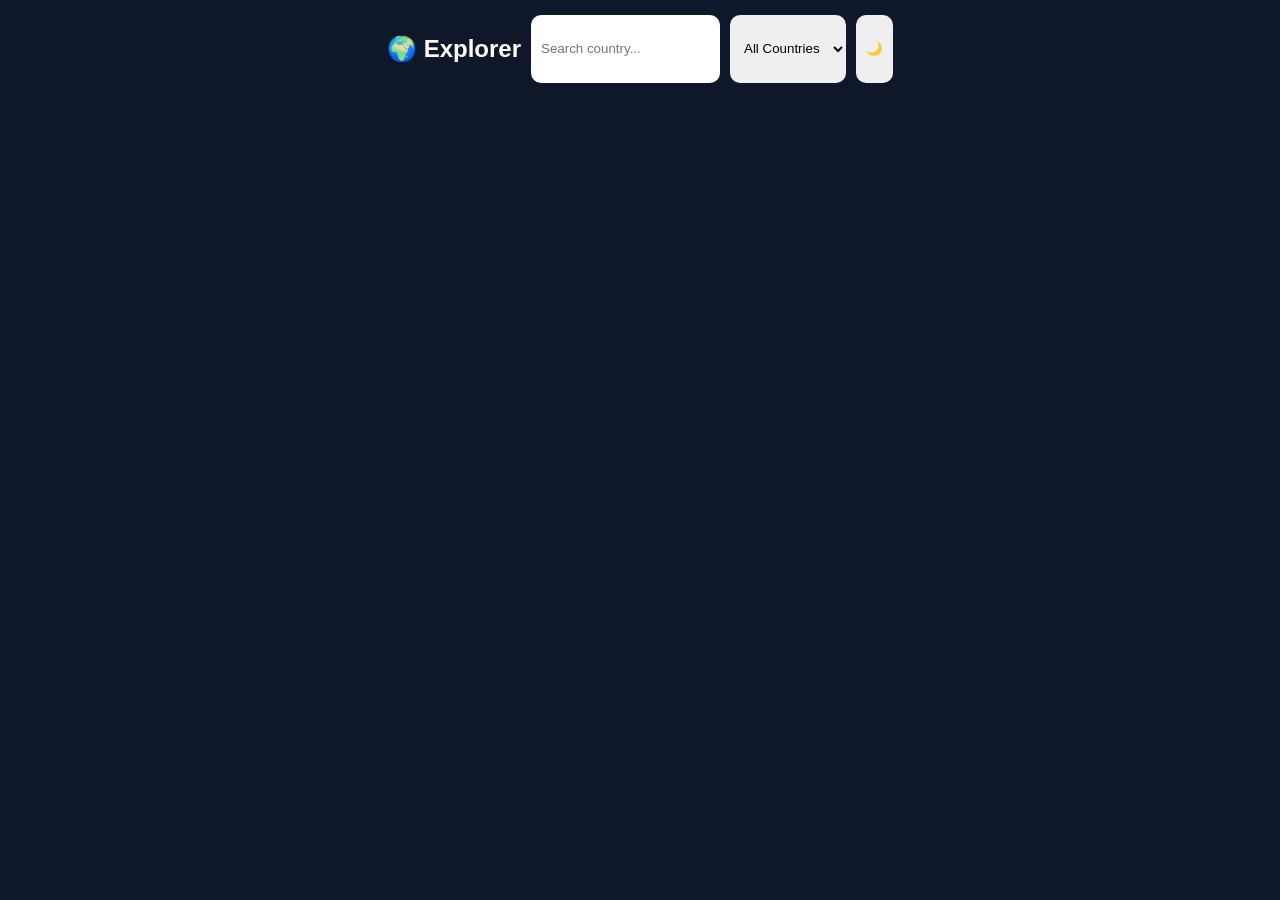
<file: index.html>
<!DOCTYPE html>
<html lang="en">
<head>
  <meta charset="UTF-8">
  <title>Country Explorer Pro 🌍</title>
  <link rel="stylesheet" href="style.css">
</head>
<body>

<nav>
  <h2>🌍 Explorer</h2>

  <input type="text" id="search" placeholder="Search country...">

  <select id="select">
    <option value="">All Countries</option>
  </select>

  <button id="modeBtn">🌙</button>
</nav>

<section id="favorites"></section>

<main id="grid"></main>

<script src="script.js"></script>
</body>
</html>
</file>
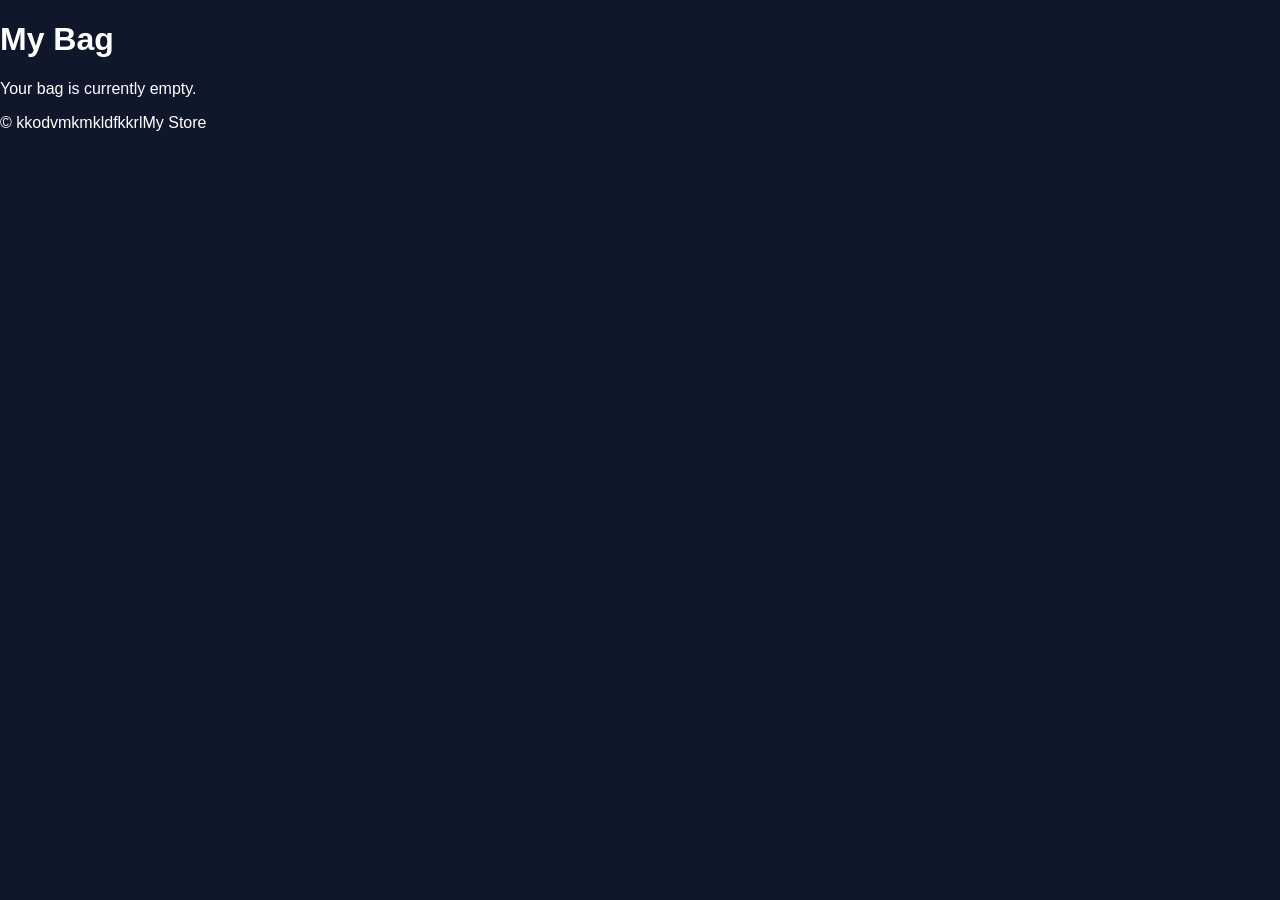
<file: bag.html>
<!DOCTYPE html>
<html lang="en">
<head>
    <meta charset="UTF-8">
    <meta name="viewport" content="width=device-width, initial-scale=1.0">
    <title>Bag</title>
    <link rel="stylesheet" href="style.css">
</head>
<body>
    <header>
        <h1>My Bag</h1>
    </header>
    <main>
        <p>Your bag is currently empty.</p>
    </main>
    <footer>
        <p>&copy;  kkodvmkmkldfkkrlMy Store</p>
    </footer>
</body>
</html>
</file>
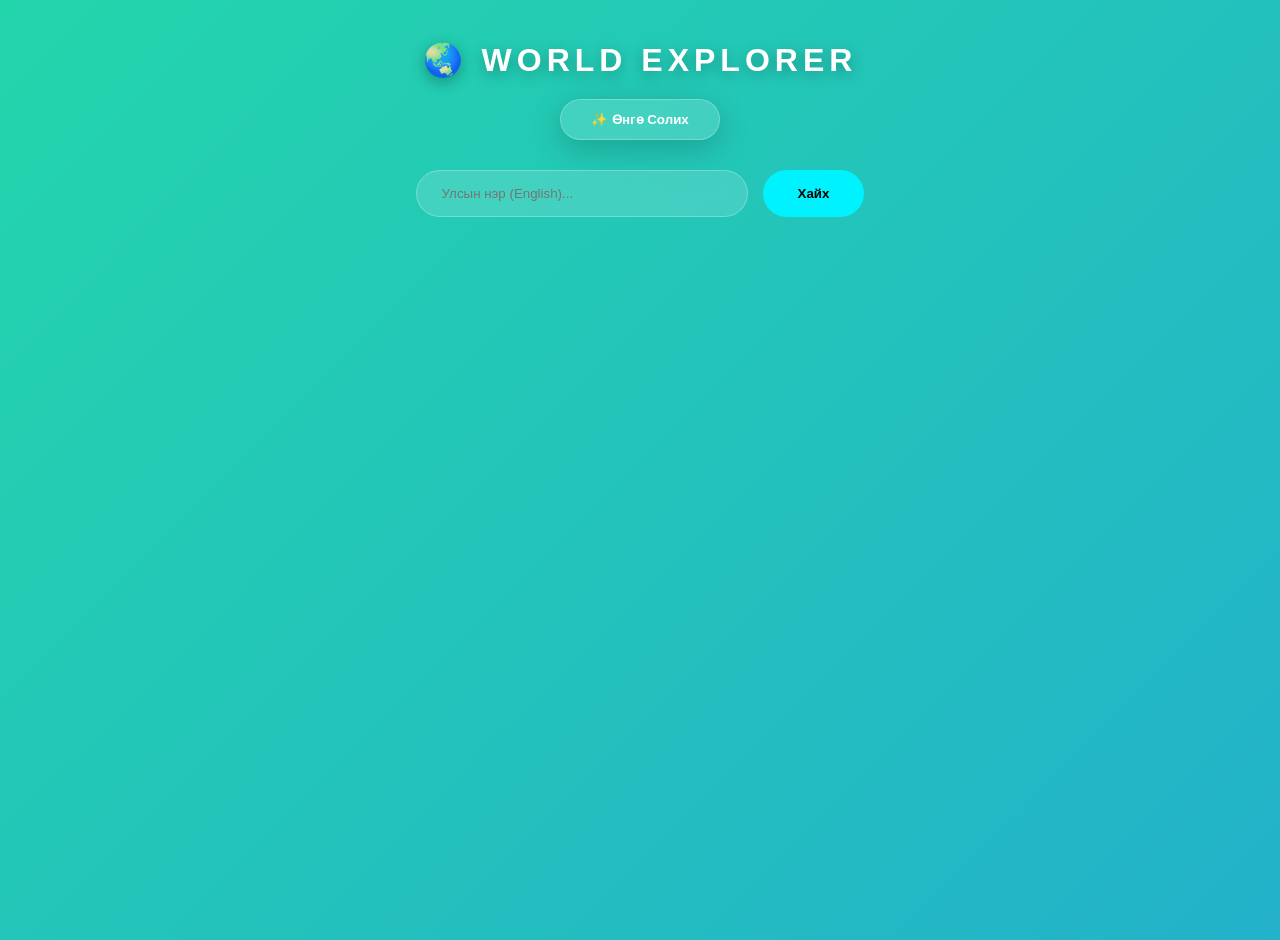
<file: khongor01.html>
<!DOCTYPE html>
<html lang="mn">
<head>
  <meta charset="UTF-8">
  <meta name="viewport" content="width=device-width, initial-scale=1.0">
  <title>🌍 World Explorer | Premium Edition</title>

  <style>
    :root {
      --bg-gradient: linear-gradient(-45deg, #ee7752, #e73c7e, #23a6d5, #23d5ab);
      --card-bg: rgba(255, 255, 255, 0.15);
      --card-border: rgba(255, 255, 255, 0.25);
      --text-color: #ffffff;
      --accent-color: #00f2fe;
      --glass-blur: blur(15px);
      --transition: all 0.4s cubic-bezier(0.175, 0.885, 0.32, 1.275);
    }

    .dark {
      --bg-gradient: linear-gradient(-45deg, #0f0c29, #302b63, #24243e, #1a1a2e);
      --card-bg: rgba(0, 0, 0, 0.4);
      --card-border: rgba(255, 255, 255, 0.1);
      --accent-color: #bb86fc;
    }

    body {
      font-family: 'Poppins', 'Segoe UI', Tahoma, sans-serif;
      margin: 0;
      padding: 20px;
      min-height: 100vh;
      background: var(--bg-gradient);
      background-size: 400% 400%;
      animation: gradientBG 15s ease infinite;
      color: var(--text-color);
      transition: background 0.5s ease;
      overflow-x: hidden;
    }

    @keyframes gradientBG {
      0% { background-position: 0% 50%; }
      50% { background-position: 100% 50%; }
      100% { background-position: 0% 50%; }
    }

    /* 🎨 Custom Scrollbar */
    ::-webkit-scrollbar { width: 8px; }
    ::-webkit-scrollbar-track { background: rgba(255,255,255,0.05); }
    ::-webkit-scrollbar-thumb { background: var(--accent-color); border-radius: 10px; }

    /* 🎈 Floating Bubbles */
    .bg-bubbles { position: fixed; top: 0; left: 0; width: 100%; height: 100%; z-index: -1; pointer-events: none; }
    .bg-bubbles li { position: absolute; list-style: none; background: rgba(255,255,255,0.1); bottom: -160px; animation: bubble 25s linear infinite; border-radius: 50%; }
    .bg-bubbles li:nth-child(1) { left: 10%; width: 80px; height: 80px; }
    .bg-bubbles li:nth-child(2) { left: 20%; width: 40px; height: 40px; animation-delay: 2s; }
    .bg-bubbles li:nth-child(3) { left: 70%; width: 120px; height: 120px; animation-delay: 4s; }
    .bg-bubbles li:nth-child(4) { left: 85%; width: 60px; height: 60px; animation-delay: 1s; }
    
    @keyframes bubble {
      0% { transform: translateY(0) rotate(0); opacity: 0.8; }
      100% { transform: translateY(-1200px) rotate(720deg); opacity: 0; }
    }

    h1 {
      text-align: center;
      font-weight: 700;
      text-transform: uppercase;
      letter-spacing: 5px;
      margin-bottom: 20px;
      text-shadow: 0 4px 15px rgba(0,0,0,0.3);
    }

    .theme-btn {
      display: block;
      margin: 0 auto 30px;
      padding: 12px 30px;
      border-radius: 30px;
      border: 1px solid var(--card-border);
      background: var(--card-bg);
      backdrop-filter: var(--glass-blur);
      color: white;
      cursor: pointer;
      font-weight: bold;
      transition: var(--transition);
      box-shadow: 0 8px 32px rgba(0,0,0,0.2);
    }

    .theme-btn:hover {
      transform: translateY(-3px) scale(1.05);
      background: var(--accent-color);
      color: #000;
    }

    #searchBox {
      display: flex;
      justify-content: center;
      gap: 15px;
      margin-bottom: 50px;
    }

    input {
      padding: 15px 25px;
      border-radius: 30px;
      border: 1px solid var(--card-border);
      background: var(--card-bg);
      backdrop-filter: var(--glass-blur);
      color: white;
      width: 280px;
      outline: none;
      transition: var(--transition);
    }

    input:focus { width: 350px; box-shadow: 0 0 25px var(--accent-color); }

    .search-btn {
      padding: 10px 35px;
      border-radius: 30px;
      border: none;
      background: var(--accent-color);
      color: #000;
      font-weight: 700;
      cursor: pointer;
      transition: var(--transition);
    }

    .search-btn:hover { transform: scale(1.1); box-shadow: 0 0 20px var(--accent-color); }

    /* 🌍 Grid & Card */
    .country-grid {
      display: grid;
      grid-template-columns: repeat(auto-fill, minmax(200px, 1fr));
      gap: 30px;
      max-width: 1200px;
      margin: 0 auto;
    }

    .country-btn {
      background: var(--card-bg);
      backdrop-filter: var(--glass-blur);
      border: 1px solid var(--card-border);
      padding: 20px;
      border-radius: 25px;
      cursor: pointer;
      transition: var(--transition);
      color: white;
      text-align: center;
    }

    .country-btn:hover { transform: translateY(-12px); border-color: var(--accent-color); }

    .country-btn img {
      width: 100%;
      height: 110px;
      object-fit: cover;
      border-radius: 15px;
      margin-bottom: 15px;
      box-shadow: 0 8px 15px rgba(0,0,0,0.3);
    }

    /* 📦 Detail Section */
    .detail-container {
      max-width: 600px;
      margin: 0 auto;
      animation: cardPop 0.6s ease;
    }

    .back-btn {
      padding: 12px 25px;
      border-radius: 20px;
      border: 1px solid var(--card-border);
      background: rgba(255,255,255,0.1);
      color: white;
      cursor: pointer;
      margin-bottom: 20px;
      transition: var(--transition);
      font-weight: bold;
    }

    .back-btn:hover { background: #fff; color: #000; transform: translateX(-5px); }

    .card {
      background: var(--card-bg);
      backdrop-filter: var(--glass-blur);
      border: 1px solid var(--card-border);
      padding: 40px;
      border-radius: 35px;
      text-align: center;
      box-shadow: 0 25px 50px rgba(0,0,0,0.4);
    }

    .card img {
      width: 280px;
      border-radius: 20px;
      margin-bottom: 30px;
      border: 4px solid rgba(255,255,255,0.2);
    }

    .card h2 { font-size: 2.2rem; color: var(--accent-color); margin: 0 0 20px; }
    .card p { font-size: 1.1rem; padding: 12px 0; border-bottom: 1px solid rgba(255,255,255,0.1); margin: 0; }

    .map-link {
      display: inline-block;
      margin-top: 30px;
      padding: 15px 35px;
      background: #ff4b2b;
      color: white;
      text-decoration: none;
      border-radius: 50px;
      font-weight: bold;
      transition: var(--transition);
    }

    .map-link:hover { transform: scale(1.1); box-shadow: 0 0 25px #ff4b2b; }

    @keyframes cardPop {
      from { opacity: 0; transform: scale(0.8) translateY(30px); }
      to { opacity: 1; transform: scale(1) translateY(0); }
    }

    .loader {
      border: 5px solid rgba(255,255,255,0.1);
      border-top: 5px solid var(--accent-color);
      border-radius: 50%; width: 50px; height: 50px;
      animation: spin 1s linear infinite;
      margin: 40px auto; display: none;
    }
    @keyframes spin { 100% { transform: rotate(360deg); } }
  </style>
</head>
<body>

<ul class="bg-bubbles">
  <li></li><li></li><li></li><li></li><li></li><li></li><li></li><li></li>
</ul>

<h1>🌏 World Explorer</h1>

<button class="theme-btn" onclick="toggleMode()">✨ Өнгө Солих</button>

<div id="searchBox">
  <input type="text" id="searchInput" placeholder="Улсын нэр (English)..." onkeypress="if(event.key==='Enter') searchCountry()">
  <button class="search-btn" onclick="searchCountry()">Хайх</button>
</div>

<div id="loader" class="loader"></div>
<div id="result"></div>
<div class="country-grid" id="countryList"></div>

<script>
  const loader = document.getElementById("loader");

  function toggleMode() {
    document.body.classList.toggle("dark");
  }

  function showLoader(s) {
    loader.style.display = s ? "block" : "none";
  }

  async function searchCountry() {
    const value = document.getElementById("searchInput").value.trim();
    if (!value) return;
    showLoader(true);
    try {
      const res = await fetch(`https://restcountries.com/v3.1/name/${value}`);
      if (!res.ok) throw new Error();
      const data = await res.json();
      renderGrid(data);
      document.getElementById("result").innerHTML = "";
    } catch {
      alert("Улс олдсонгүй! Та зөв бичсэн эсэхээ шалгаарай.");
    } finally { showLoader(false); }
  }

  function renderGrid(data) {
    const container = document.getElementById("countryList");
    container.innerHTML = "";
    container.style.display = "grid";
    document.getElementById("searchBox").style.display = "flex";

    data.forEach((c, i) => {
      const btn = document.createElement("button");
      btn.className = "country-btn";
      btn.style.animation = `cardPop 0.5s ease forwards ${i * 0.05}s`;
      btn.innerHTML = `<img src="${c.flags.png}"><p><b>${c.name.common}</b></p>`;
      btn.onclick = () => { showDetail(c.name.common); window.scrollTo({top:0, behavior:'smooth'}); };
      container.appendChild(btn);
    });
  }

  async function showDetail(name) {
    showLoader(true);
    document.getElementById("countryList").style.display = "none";
    document.getElementById("searchBox").style.display = "none";

    try {
      const res = await fetch(`https://restcountries.com/v3.1/name/${name}?fullText=true`);
      const data = await res.json();
      const info = data[0];

      document.getElementById("result").innerHTML = `
        <div class="detail-container">
          <button class="back-btn" onclick="goBack()">⬅️ Буцах</button>
          <div class="card">
            <h2>${info.name.common}</h2>
            <img src="${info.flags.svg || info.flags.png}">
            <p>🏙️ <b>Нийслэл:</b> ${info.capital ? info.capital[0] : "Байхгүй"}</p>
            <p>👥 <b>Хүн ам:</b> ${info.population.toLocaleString()}</p>
            <p>🗺️ <b>Газар нутаг:</b> ${info.area.toLocaleString()} км²</p>
            <p>🌍 <b>Тив:</b> ${info.continents[0]}</p>
            <p>💰 <b>Валют:</b> ${Object.values(info.currencies || {}).map(v => `${v.name} (${v.symbol})`).join(", ")}</p>
            <a href="${info.maps.googleMaps}" target="_blank" class="map-link">📍 Google Maps дээр харах</a>
          </div>
        </div>`;
    } catch {
      alert("Алдаа гарлаа!");
      goBack();
    } finally { showLoader(false); }
  }

  function goBack() {
    document.getElementById("result").innerHTML = "";
    document.getElementById("countryList").style.display = "grid";
    document.getElementById("searchBox").style.display = "flex";
  }

  // Эхлэлд харагдах улсууд
  const defaultList = ["Mongolia", "Japan", "Switzerland", "Canada", "Norway", "South Korea", "Italy", "France"];
  async function loadInitial() {
    showLoader(true);
    try {
      const promises = defaultList.map(n => fetch(`https://restcountries.com/v3.1/name/${n}`).then(r => r.json()));
      const res = await Promise.all(promises);
      renderGrid(res.map(d => d[0]));
    } finally { showLoader(false); }
  }

  loadInitial();
</script>

</body>
</html>
</file>
<file: style.css>
:root {
  --bg: #0f172a;
  --card: rgba(255,255,255,0.1);
  --text: white;
}

.light {
  --bg: #f1f5f9;
  --card: white;
  --text: black;
}

body {
  margin: 0;
  font-family: sans-serif;
  background: var(--bg);
  color: var(--text);
  transition: 0.4s;
}

/* NAV */
nav {
  display: flex;
  gap: 10px;
  padding: 15px;
  justify-content: center;
  flex-wrap: wrap;
}

input, select, button {
  padding: 10px;
  border-radius: 10px;
  border: none;
}

/* GRID */
#grid {
  display: grid;
  grid-template-columns: repeat(auto-fit, minmax(220px, 1fr));
  gap: 20px;
  padding: 20px;
}

/* CARD */
.card {
  background: var(--card);
  padding: 15px;
  border-radius: 15px;
  text-align: center;
  backdrop-filter: blur(10px);
  transition: 0.3s;
  animation: fade 0.5s ease;
}

.card:hover {
  transform: translateY(-10px) scale(1.05);
}

.card img {
  width: 80px;
}

button {
  cursor: pointer;
}

/* FAVORITES */
#favorites {
  padding: 10px;
  text-align: center;
}

/* ANIMATION */
@keyframes fade {
  from { opacity: 0; transform: translateY(20px);}
  to { opacity: 1; transform: translateY(0);}
}
</file>
